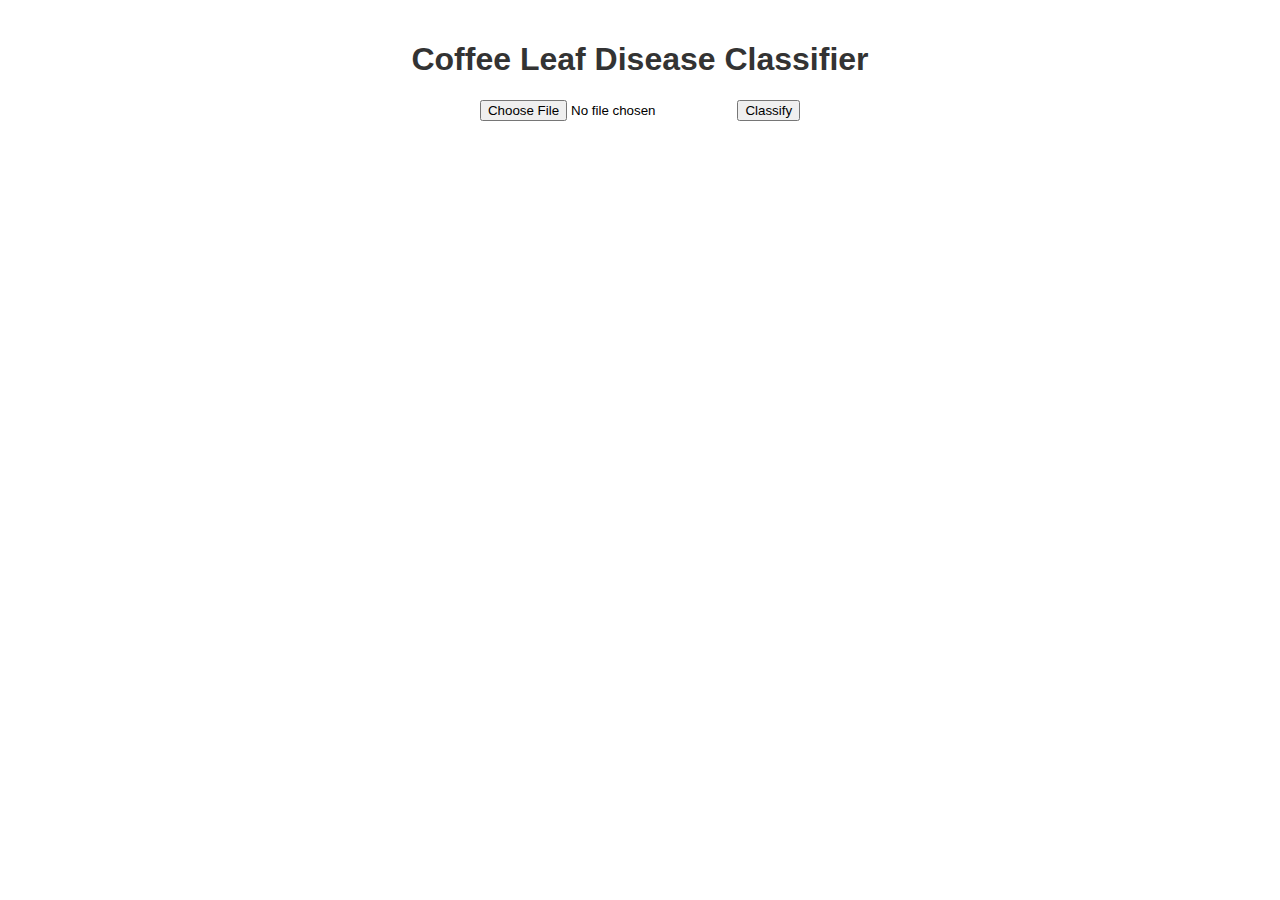
<file: index.html>
<!DOCTYPE html>
<html lang="en">
<head>
    <meta charset="UTF-8">
    <meta name="viewport" content="width=device-width, initial-scale=1.0">
    <title>Coffee Leaf Disease Classifier</title>
    <script src="https://code.jquery.com/jquery-3.6.0.min.js"></script>
    <style>
        body { font-family: Arial, sans-serif; margin: 0; padding: 20px; text-align: center; }
        h1 { color: #333; }
        #uploadForm { margin: 20px 0; }
        #result { margin-top: 20px; font-weight: bold; }
    </style>
</head>
<body>
    <h1>Coffee Leaf Disease Classifier</h1>
    <form id="uploadForm" enctype="multipart/form-data">
        <input type="file" name="file" accept="image/*" required>
        <button type="submit">Classify</button>
    </form>
    <div id="result"></div>

    <script>
        $(document).ready(function() {
            $('#uploadForm').on('submit', function(e) {
                e.preventDefault();
                var formData = new FormData(this);
                $.ajax({
                    url: '/',
                    type: 'POST',
                    data: formData,
                    contentType: false,
                    processData: false,
                    success: function(data) {
                        if(data.error) {
                            $('#result').text('Error: ' + data.error);
                        } else {
                            $('#result').html('Prediction: ' + data.prediction + '<br>Confidence: ' + (data.confidence * 100).toFixed(2) + '%');
                        }
                    },
                    error: function() {
                        $('#result').text('An error occurred during the request.');
                    }
                });
            });
        });
    </script>
</body>
</html>
</file>
